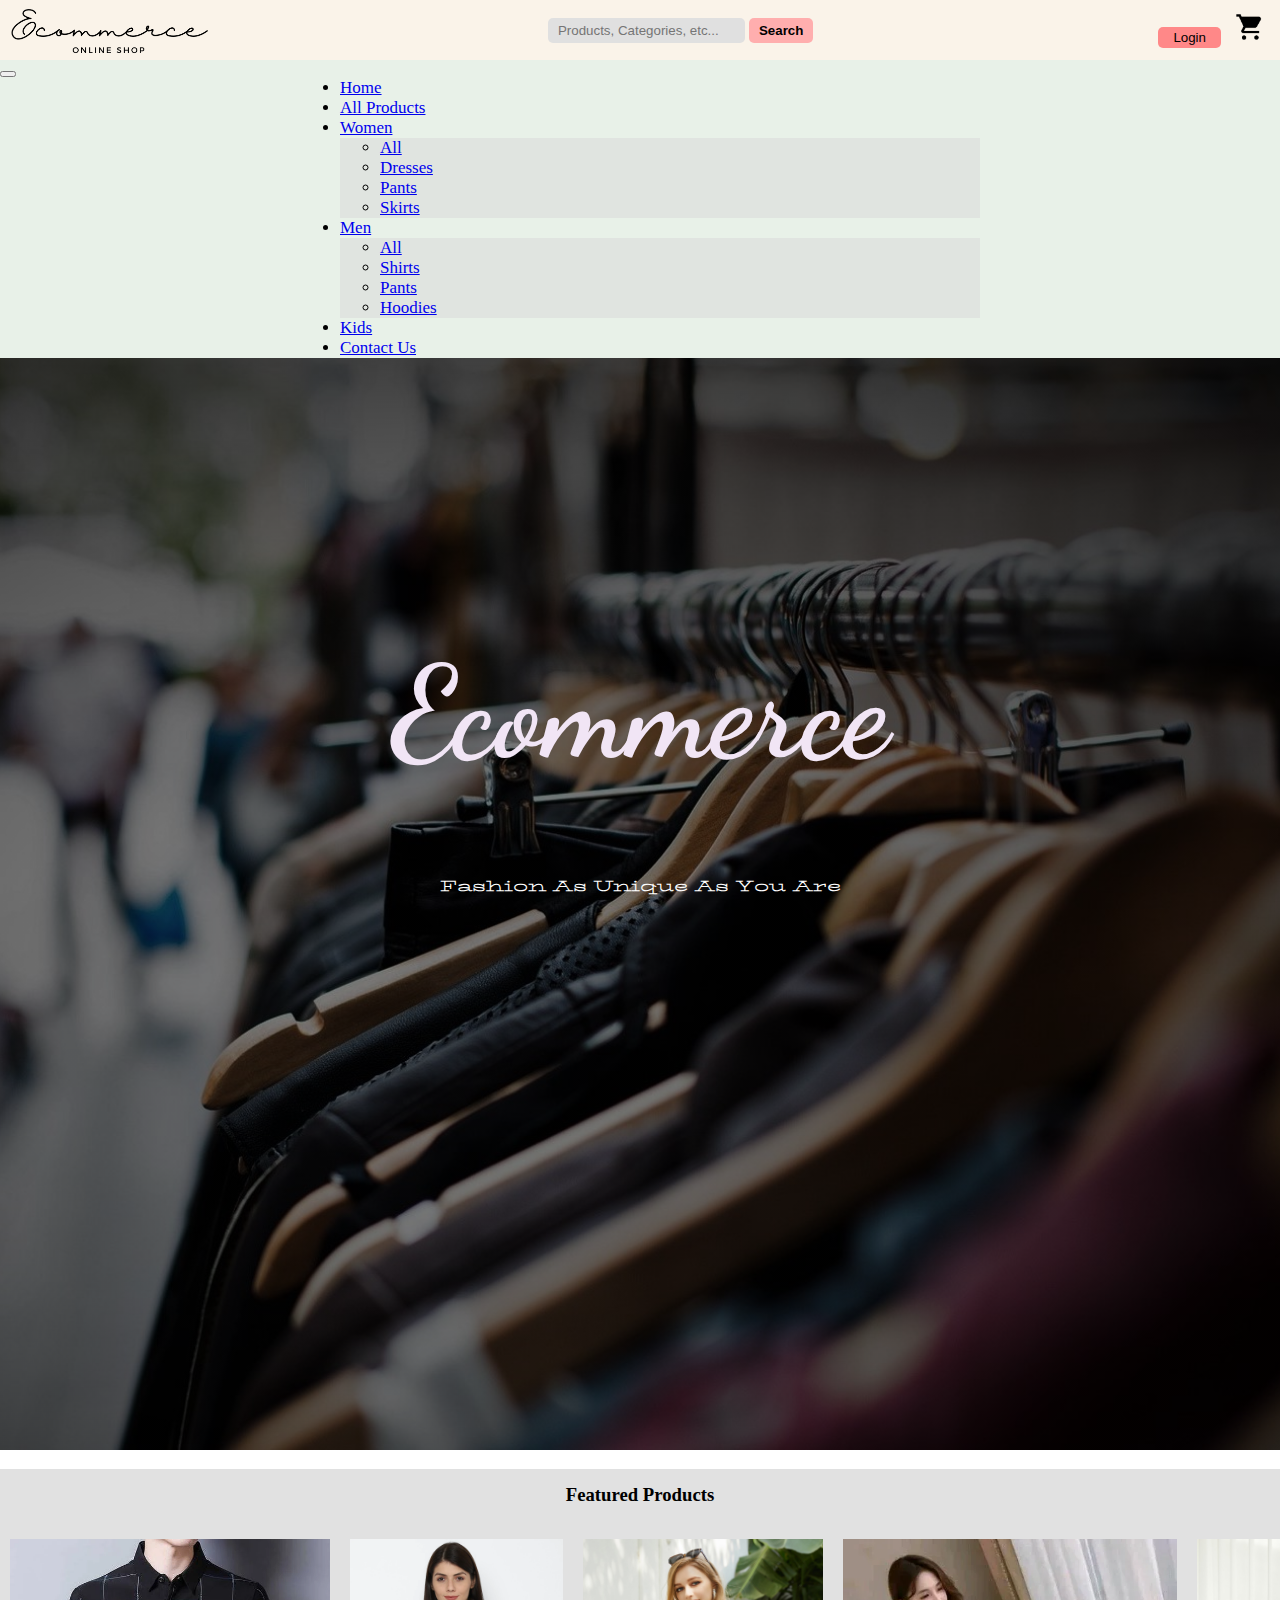
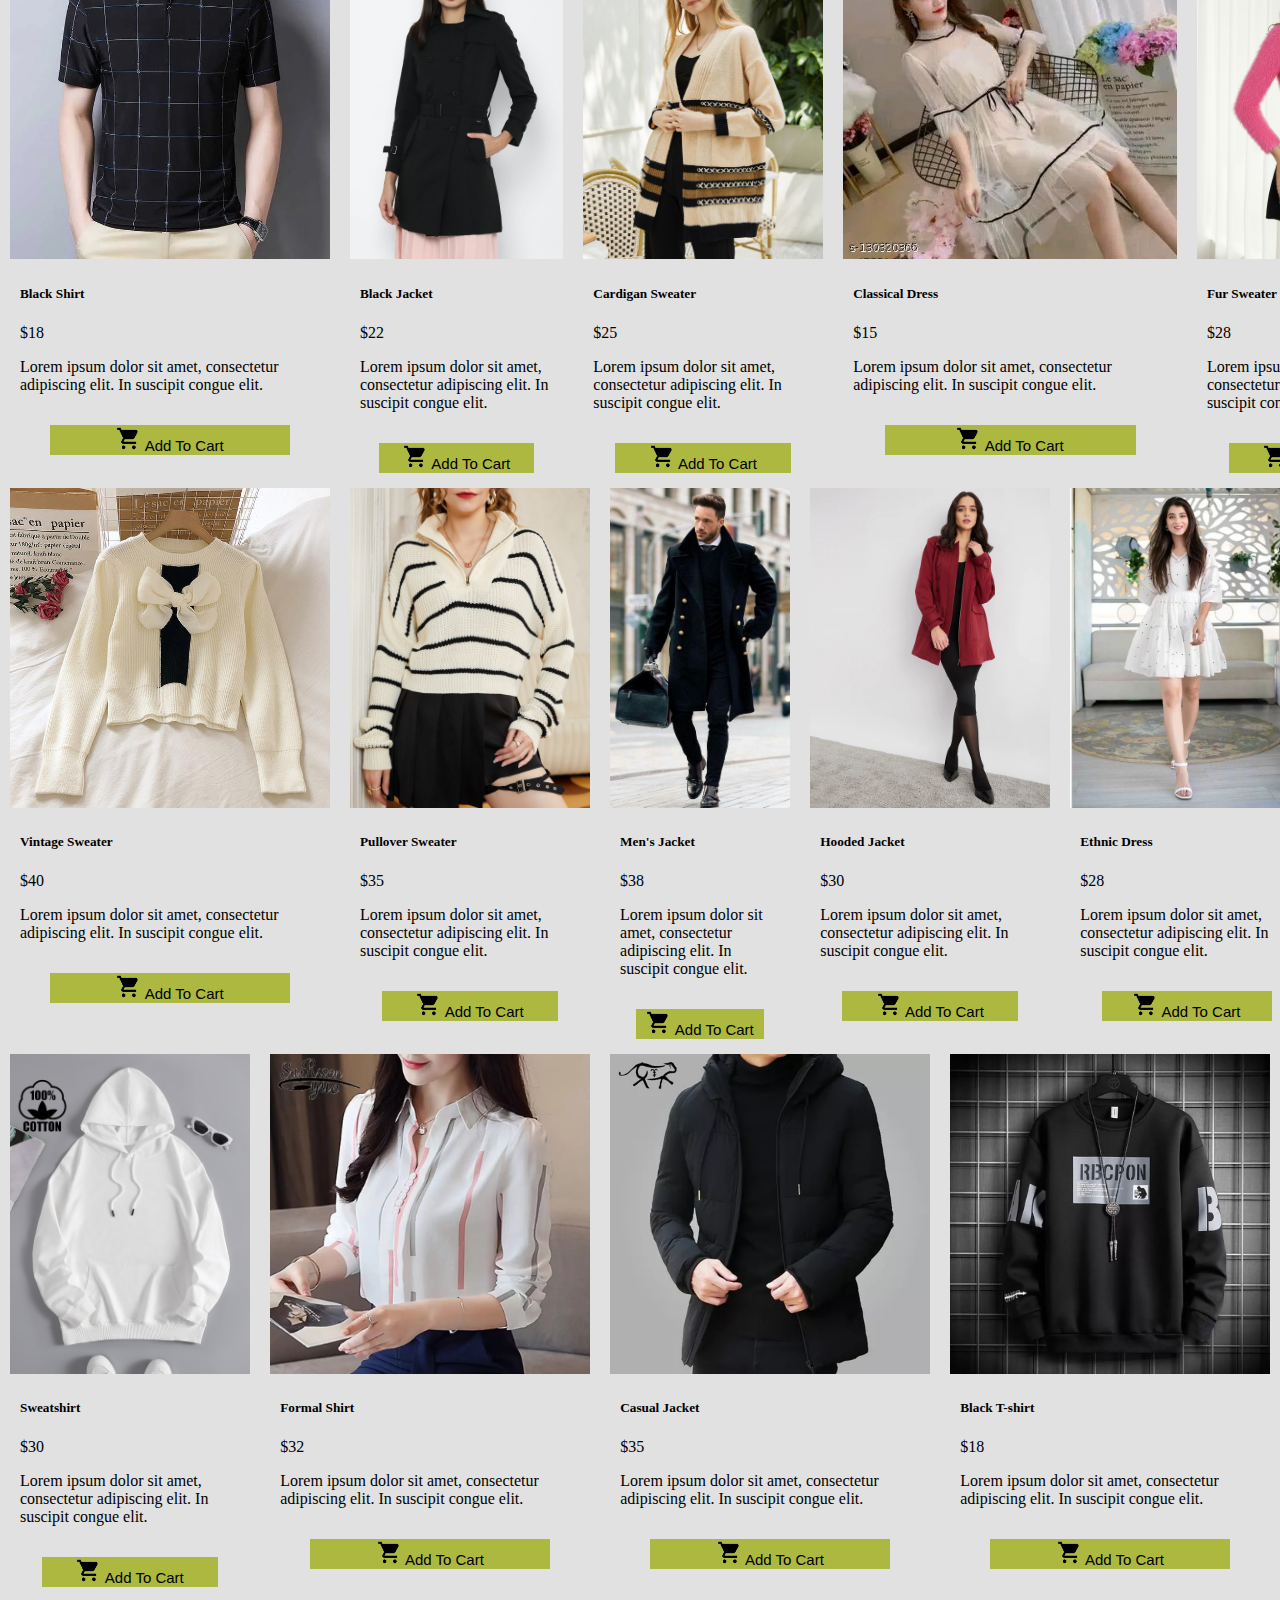
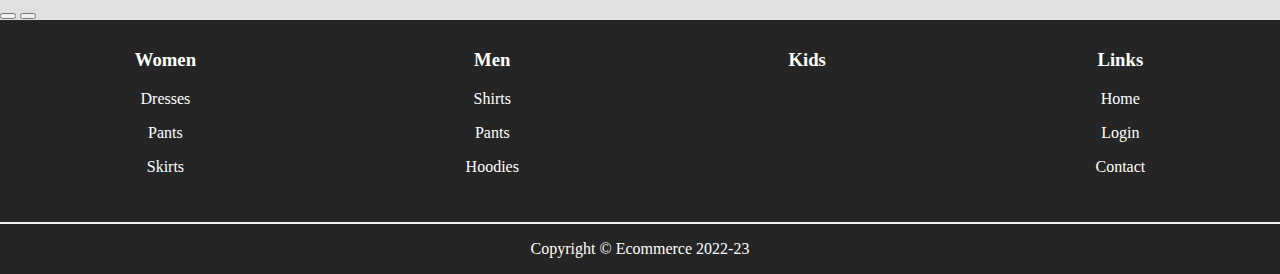
<file: index.html>
<!DOCTYPE html>
<html lang="en">
<head>
    <meta charset="UTF-8">
    <meta name="viewport" content="width=device-width, initial-scale=1.0">
    <title>Ecommerce Website</title>
    <!--CSS-->
    <link rel="icon" type="image/x-icon" href="./img/favicon.ico">
    <link rel="preconnect" href="https://fonts.googleapis.com">
    <link rel="preconnect" href="https://fonts.gstatic.com" crossorigin>
    <link href="https://fonts.googleapis.com/css2?family=BhuTuka+Expanded+One&family=Dancing+Script:wght@600&display=swap" rel="stylesheet">    <link href="https://cdn.jsdelivr.net/npm/bootstrap@5.2.2/dist/css/bootstrap.min.css" rel="stylesheet" integrity="sha384-Zenh87qX5JnK2Jl0vWa8Ck2rdkQ2Bzep5IDxbcnCeuOxjzrPF/et3URy9Bv1WTRi" crossorigin="anonymous">
    <link rel="stylesheet" type="text/css" href="./css/style.css">
	<!--JavaScript-->
    <script src="./javascript/script.js"></script>
	<script src="https://cdn.jsdelivr.net/npm/bootstrap@5.2.2/dist/js/bootstrap.bundle.min.js" integrity="sha384-OERcA2EqjJCMA+/3y+gxIOqMEjwtxJY7qPCqsdltbNJuaOe923+mo//f6V8Qbsw3" crossorigin="anonymous"></script>
</head>
<body>
    <!--Header of page-->
    <div class="header">
        <img src="./img/logo.png" alt="logo">
        <div class="search-bar">
            <input type="text" name="search" id="search" placeholder="Products, Categories, etc...">
            <input type="submit" name="Search-Btn" id="Search-Btn" value="Search">
        </div>
        <div class="head-right">
            <button type="button" class="btn btn-primary" id="btn" onclick="change()">Login</button>
            <a href="cart.html">
                <img src="./img/shopping_cart.png" alt="shopping_cart">
            </a>
        </div>
    </div>
    <!--navigation bar-->
    <nav class="navbar navbar-expand-lg" style="background-color: rgb(232, 241, 232);">
        <div class="container-fluid">
            <button class="navbar-toggler" type="button" data-bs-toggle="collapse" data-bs-target="#navbarSupportedContent" aria-controls="navbarSupportedContent" aria-expanded="false" aria-label="Toggle navigation">
                <span class="navbar-toggler-icon"></span>
            </button>
            <div class="collapse navbar-collapse" id="navbarSupportedContent">
                <ul class="nav navbar-nav me-auto mb-2 mb-lg-0 justify-content-around">
                    <li class="nav-item">
                        <a class="nav-link active" aria-current="page" href="#">Home</a>
                    </li>
                    <li class="nav-item">
                        <a class="nav-link" href="products.html">All Products</a>
                    </li>
                    <li class="nav-item dropdown">
                        <a class="nav-link dropdown-toggle" href="#" role="button" data-bs-toggle="dropdown" aria-expanded="false">Women</a>
                        <ul class="dropdown-menu">
                            <li><a class="dropdown-item" href="#">All</a></li>
                            <li><a class="dropdown-item" href="#">Dresses</a></li>
                            <li><a class="dropdown-item" href="#">Pants</a></li>
                            <li><a class="dropdown-item" href="#">Skirts</a></li>
                        </ul>
                    </li>
                    <li class="nav-item dropdown">
                        <a class="nav-link dropdown-toggle" href="#" role="button" data-bs-toggle="dropdown" aria-expanded="false">Men</a>
                        <ul class="dropdown-menu">
                            <li><a class="dropdown-item" href="#">All</a></li>
                            <li><a class="dropdown-item" href="#">Shirts</a></li>
                            <li><a class="dropdown-item" href="#">Pants</a></li>
                            <li><a class="dropdown-item" href="#">Hoodies</a></li>
                        </ul>
                    </li>
                    <li class="nav-item">
                        <a class="nav-link" href="#">Kids</a>
                    </li>
                    <li class="nav-item">
                        <a class="nav-link" href="contact.html">Contact Us</a>
                    </li>
                </ul>
            </div>
        </div>
    </nav>

    <!--main content-->
    <div class="body">
        <h1>Ecommerce</h1>
        <h3 id="slogan">Fashion As Unique As You Are</h3>
    </div>

    <div class="featured text-center">
        <h3 class="fw-bold mb-0 pb-0">Featured Products</h3>
        <!--slider for featured products-->
        <div id="carouselExampleControls" class="carousel slide py-3" data-bs-ride="carousel">
            <div class="carousel-inner">
                <div class="carousel-item active w-100">
                    <!--product groups for each slider-->
                    <div class="card-group">
                        <div class="card shadow-sm bg-body rounded">
                            <img class="card-img-top" src="./img/black shirt.jpg" alt="black shirt">
                            <div class="card text-center">
                                <div class="card-body">
                                    <h5 class="card-title">Black Shirt</h5>
                                    <p>$18</p>
                                    <p class="card-text">Lorem ipsum dolor sit amet, consectetur adipiscing elit. In suscipit congue elit.</p>
                                    <button type="button" class="btn btn-primary add-to-cart-btn">
                                        <img src="./img/shopping_cart.png" alt="shopping_cart">
                                        Add To Cart
                                    </button>
                                </div>
                            </div>
                        </div>
                        <div class="card shadow-sm bg-body rounded">
                            <img class="card-img-top" src="./img/black solid jacket.jpg" alt="black solid jacket">
                            <div class="card text-center">
                                <div class="card-body">
                                    <h5 class="card-title">Black Jacket</h5>
                                    <p>$22</p>
                                    <p class="card-text">Lorem ipsum dolor sit amet, consectetur adipiscing elit. In suscipit congue elit.</p>
                                    <button type="button" class="btn btn-primary add-to-cart-btn">
                                        <img src="./img/shopping_cart.png" alt="shopping_cart">
                                        Add To Cart
                                    </button>
                                </div>
                            </div>
                        </div>
                        <div class="card shadow-sm bg-body rounded">
                            <img class="card-img-top" src="./img/cardigan sweaters.jfif" alt="Cardigan Sweater">
                            <div class="card text-center">
                                <div class="card-body">
                                    <h5 class="card-title">Cardigan Sweater</h5>
                                    <p>$25</p>
                                    <p class="card-text">Lorem ipsum dolor sit amet, consectetur adipiscing elit. In suscipit congue elit.</p>
                                    <button type="button" class="btn btn-primary add-to-cart-btn">
                                        <img src="./img/shopping_cart.png" alt="shopping_cart">
                                        Add To Cart
                                    </button>
                                </div>
                            </div>
                        </div>
                        <div class="card shadow-sm bg-body rounded">
                            <img class="card-img-top" src="./img/classical trendy dress.jpg" alt="classical trendy dress">
                            <div class="card text-center">
                                <div class="card-body">
                                    <h5 class="card-title">Classical Dress</h5>
                                    <p>$15</p>
                                    <p class="card-text">Lorem ipsum dolor sit amet, consectetur adipiscing elit. In suscipit congue elit.</p>
                                    <button type="button" class="btn btn-primary add-to-cart-btn">
                                        <img src="./img/shopping_cart.png" alt="shopping_cart">
                                        Add To Cart
                                    </button>
                                </div>
                            </div>
                        </div>
                        <div class="card shadow-sm bg-body rounded">
                            <img class="card-img-top" src="./img/fur sweater.jfif" alt="fur sweater">
                            <div class="card text-center">
                                <div class="card-body">
                                    <h5 class="card-title">Fur Sweater</h5>
                                    <p>$28</p>
                                    <p class="card-text">Lorem ipsum dolor sit amet, consectetur adipiscing elit. In suscipit congue elit.</p>
                                    <button type="button" class="btn btn-primary add-to-cart-btn">
                                        <img src="./img/shopping_cart.png" alt="shopping_cart">
                                        Add To Cart
                                    </button>
                                </div>
                            </div>
                        </div>
                    </div>
                </div>
                <div class="carousel-item">
                    <div class="card-group">
                        <div class="card shadow-sm bg-body rounded">
                            <img class="card-img-top" src="./img/laura vintage sweaters.jpg" alt="laura vintage sweater">
                            <div class="card text-center">
                                <div class="card-body">
                                    <h5 class="card-title">Vintage Sweater</h5>
                                    <p>$40</p>
                                    <p class="card-text">Lorem ipsum dolor sit amet, consectetur adipiscing elit. In suscipit congue elit.</p>
                                    <button type="button" class="btn btn-primary add-to-cart-btn">
                                        <img src="./img/shopping_cart.png" alt="shopping_cart">
                                        Add To Cart
                                    </button>
                                </div>
                            </div>
                        </div>
                        <div class="card shadow-sm bg-body rounded">
                            <img class="card-img-top" src="./img/pullover sweater.jfif" alt="pullover sweater">
                            <div class="card text-center">
                                <div class="card-body">
                                    <h5 class="card-title">Pullover Sweater</h5>
                                    <p>$35</p>
                                    <p class="card-text">Lorem ipsum dolor sit amet, consectetur adipiscing elit. In suscipit congue elit.</p>
                                    <button type="button" class="btn btn-primary add-to-cart-btn">
                                        <img src="./img/shopping_cart.png" alt="shopping_cart">
                                        Add To Cart
                                    </button>
                                </div>
                            </div>
                        </div>
                        <div class="card shadow-sm bg-body rounded">
                            <img class="card-img-top" src="./img/Mens Jacket.jpg" alt="Men's Jacket">
                            <div class="card text-center">
                                <div class="card-body">
                                    <h5 class="card-title">Men's Jacket</h5>
                                    <p>$38</p>
                                    <p class="card-text">Lorem ipsum dolor sit amet, consectetur adipiscing elit. In suscipit congue elit.</p>
                                    <button type="button" class="btn btn-primary add-to-cart-btn">
                                        <img src="./img/shopping_cart.png" alt="shopping_cart">
                                        Add To Cart
                                    </button>
                                </div>
                            </div>
                        </div>
                        <div class="card shadow-sm bg-body rounded">
                            <img class="card-img-top" src="./img/Red Fleece Hooded Jacket.jpg" alt="Red Fleece Hooded Jacket">
                            <div class="card text-center">
                                <div class="card-body">
                                    <h5 class="card-title">Hooded Jacket</h5>
                                    <p>$30</p>
                                    <p class="card-text">Lorem ipsum dolor sit amet, consectetur adipiscing elit. In suscipit congue elit.</p>
                                    <button type="button" class="btn btn-primary add-to-cart-btn">
                                        <img src="./img/shopping_cart.png" alt="shopping_cart">
                                        Add To Cart
                                    </button>
                                </div>
                            </div>
                        </div>
                        <div class="card shadow-sm bg-body rounded">
                            <img class="card-img-top" src="./img/women's ethinic dress.jpg" alt="Women's Ethnic Dress">
                            <div class="card text-center">
                                <div class="card-body">
                                    <h5 class="card-title">Ethnic Dress</h5>
                                    <p>$28</p>
                                    <p class="card-text">Lorem ipsum dolor sit amet, consectetur adipiscing elit. In suscipit congue elit.</p>
                                    <button type="button" class="btn btn-primary add-to-cart-btn">
                                        <img src="./img/shopping_cart.png" alt="shopping_cart">
                                        Add To Cart
                                    </button>
                                </div>
                            </div>
                        </div>
                    </div>
                </div>
                <div class="carousel-item">
                    <div class="card-group">
                        <div class="card shadow-sm bg-body rounded">
                            <img class="card-img-top" src="./img/sweatshirt.jpg" alt="sweatshirt">
                            <div class="card text-center">
                                <div class="card-body">
                                    <h5 class="card-title">Sweatshirt</h5>
                                    <p>$30</p>
                                    <p class="card-text">Lorem ipsum dolor sit amet, consectetur adipiscing elit. In suscipit congue elit.</p>
                                    <button type="button" class="btn btn-primary add-to-cart-btn">
                                        <img src="./img/shopping_cart.png" alt="shopping_cart">
                                        Add To Cart
                                    </button>
                                </div>
                            </div>
                        </div>
                        <div class="card shadow-sm bg-body rounded">
                            <img class="card-img-top" src="./img/women's formal shirt.jpg" alt="women's formal shirt">
                            <div class="card text-center">
                                <div class="card-body">
                                    <h5 class="card-title">Formal Shirt</h5>
                                    <p>$32</p>
                                    <p class="card-text">Lorem ipsum dolor sit amet, consectetur adipiscing elit. In suscipit congue elit.</p>
                                    <button type="button" class="btn btn-primary add-to-cart-btn">
                                        <img src="./img/shopping_cart.png" alt="shopping_cart">
                                        Add To Cart
                                    </button>
                                </div>
                            </div>
                        </div>
                        <div class="card shadow-sm bg-body rounded">
                            <img class="card-img-top" src="./img/mens jacket casual stand collar hooded.jpg" alt="Men's Casual Jacket">
                            <div class="card text-center">
                                <div class="card-body">
                                    <h5 class="card-title">Casual Jacket</h5>
                                    <p>$35</p>
                                    <p class="card-text">Lorem ipsum dolor sit amet, consectetur adipiscing elit. In suscipit congue elit.</p>
                                    <button type="button" class="btn btn-primary add-to-cart-btn">
                                        <img src="./img/shopping_cart.png" alt="shopping_cart">
                                        Add To Cart
                                    </button>
                                </div>
                            </div>
                        </div>
                        <div class="card shadow-sm bg-body rounded">
                            <img class="card-img-top" src="./img/round neck black t-shirt.jpg" alt="round neck black t-shirt">
                            <div class="card text-center">
                                <div class="card-body">
                                    <h5 class="card-title">Black T-shirt</h5>
                                    <p>$18</p>
                                    <p class="card-text">Lorem ipsum dolor sit amet, consectetur adipiscing elit. In suscipit congue elit.</p>
                                    <button type="button" class="btn btn-primary add-to-cart-btn">
                                        <img src="./img/shopping_cart.png" alt="shopping_cart">
                                        Add To Cart
                                    </button>
                                </div>
                            </div>
                        </div>
                        <div class="card shadow-sm bg-body rounded">
                            <img class="card-img-top" src="./img/pocket-shirt.jpg" alt="pocket-shirt">
                            <div class="card text-center">
                                <div class="card-body">
                                    <h5 class="card-title">Pocket Shirt</h5>
                                    <p>$28</p>
                                    <p class="card-text">Lorem ipsum dolor sit amet, consectetur adipiscing elit. In suscipit congue elit.</p>
                                    <button type="button" class="btn btn-primary add-to-cart-btn">
                                        <img src="./img/shopping_cart.png" alt="shopping_cart">
                                        Add To Cart
                                    </button>
                                </div>
                            </div>
                        </div>
                    </div>
                </div>
            </div>
            <button class="carousel-control-prev h-75 d-flex align-item-center" type="button" data-bs-target="#carouselExampleControls" data-bs-slide="prev">
            <span class="carousel-control-prev-icon" aria-hidden="true"></span>
            </button>
            <button class="carousel-control-next h-75 d-flex align-item-center" type="button" data-bs-target="#carouselExampleControls" data-bs-slide="next">
            <span class="carousel-control-next-icon" aria-hidden="true"></span>
            </button>
        </div>
    </div>

    <!--footer of the page-->
    <div class="footer">
        <div class="top">
            <div class="women">
                <a href="#"><h3>Women</h3></a>
                <a href="#"><p>Dresses</p></a>
                <a href="#"><p>Pants</p></a>
                <a href="#"><p>Skirts</p></a>
            </div>
            <div class="men">
                <a href="#"><h3>Men</h3></a>
                <a href="#"><p>Shirts</p></a>
                <a href="#"><p>Pants</p></a>
                <a href="#"><p>Hoodies</p></a>
            </div>
            <div class="kids"><a href="#"><h3>Kids</h3></a></div>
            <div class="links">
                <a href="#"><h3>Links</h3></a>
                <a href="#"><p>Home</p></a>
                <a href="login.html"><p>Login</p></a>
                <a href="contact.html"><p>Contact</p></a>
            </div>
        </div>
        <p style="color: white;">Copyright &#169; Ecommerce 2022-23</p>
    </div>
</body>
</html>
</file>
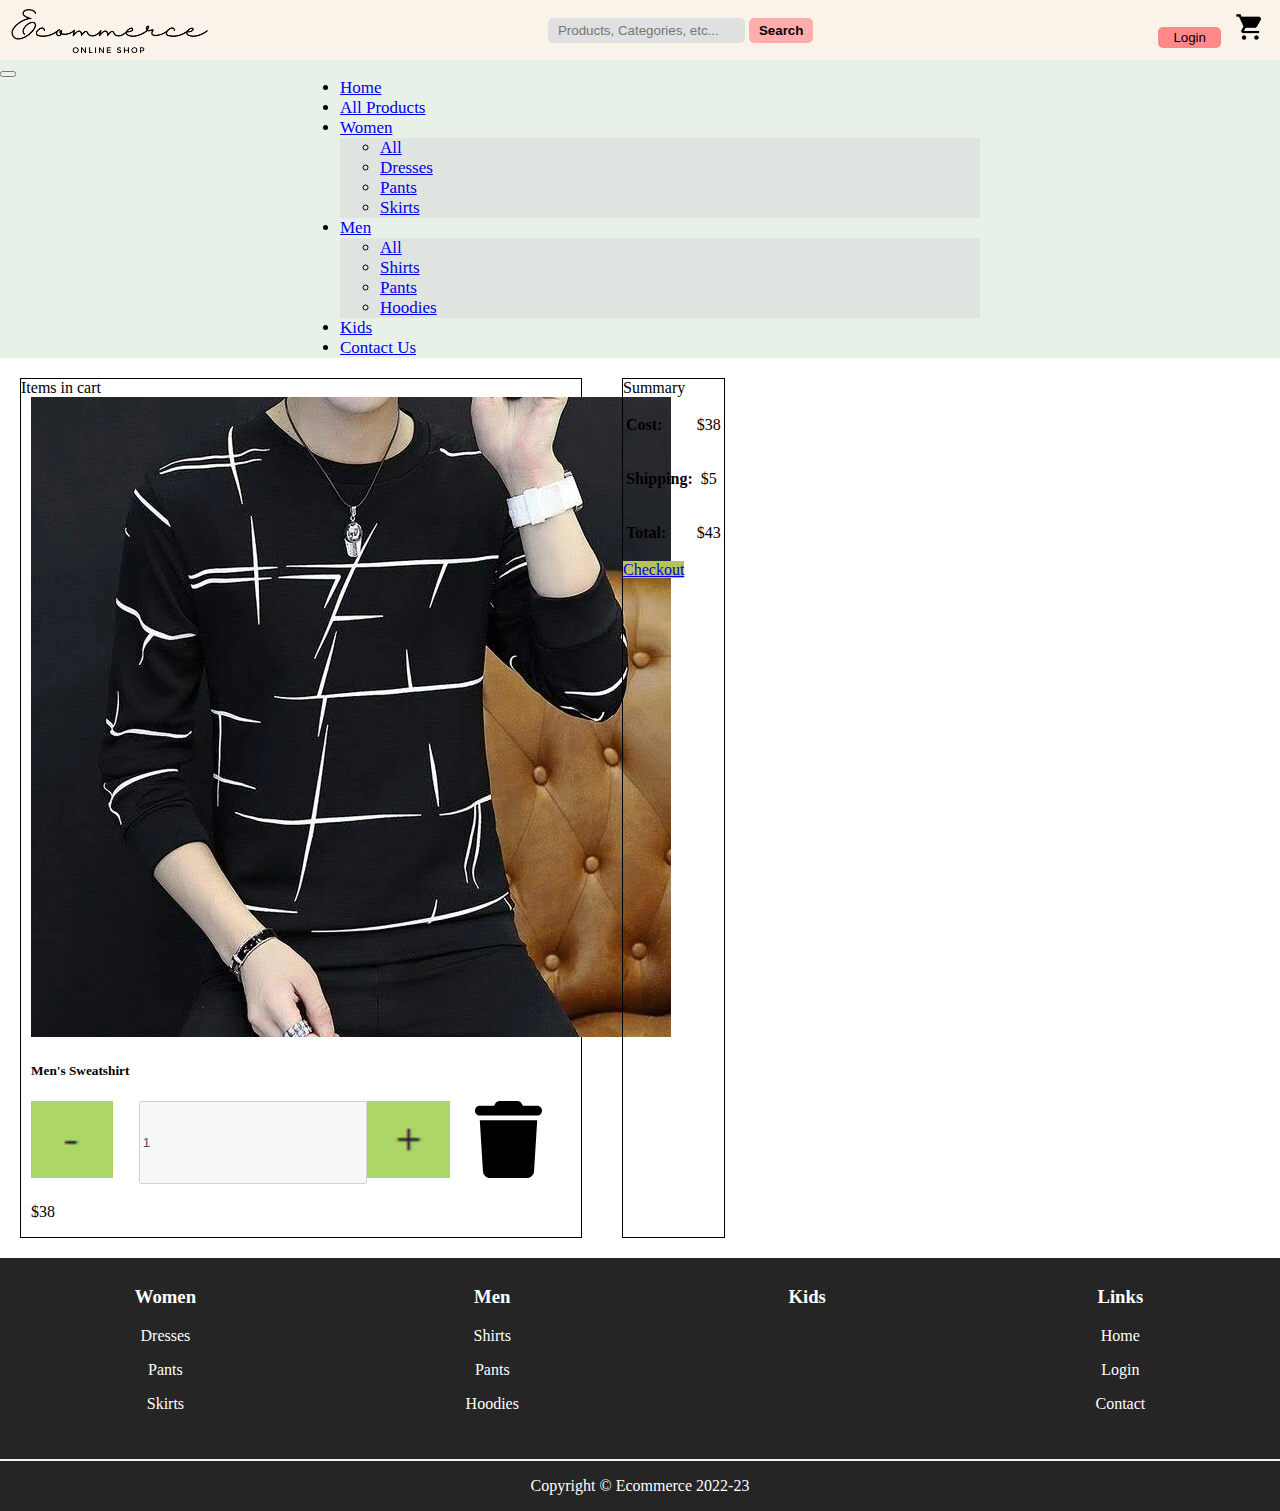
<file: cart.html>
<!DOCTYPE html>
<html lang="en">
<head>
    <meta charset="UTF-8">
    <meta name="viewport" content="width=device-width, initial-scale=1.0">
    <title>Ecommerce Website</title>
    <!--CSS-->
    <link rel="icon" type="image/x-icon" href="./img/favicon.ico">
    <link rel="preconnect" href="https://fonts.googleapis.com">
    <link rel="preconnect" href="https://fonts.gstatic.com" crossorigin>
    <link href="https://fonts.googleapis.com/css2?family=BhuTuka+Expanded+One&family=Dancing+Script:wght@600&display=swap" rel="stylesheet">    <link href="https://cdn.jsdelivr.net/npm/bootstrap@5.2.2/dist/css/bootstrap.min.css" rel="stylesheet" integrity="sha384-Zenh87qX5JnK2Jl0vWa8Ck2rdkQ2Bzep5IDxbcnCeuOxjzrPF/et3URy9Bv1WTRi" crossorigin="anonymous">
    <link rel="stylesheet" type="text/css" href="./css/style.css">
    <link rel="stylesheet" href="./css/cartdesign.css">
	<!--JavaScript-->
    <script src="./javascript/script.js"></script>
	<script src="https://cdn.jsdelivr.net/npm/bootstrap@5.2.2/dist/js/bootstrap.bundle.min.js" integrity="sha384-OERcA2EqjJCMA+/3y+gxIOqMEjwtxJY7qPCqsdltbNJuaOe923+mo//f6V8Qbsw3" crossorigin="anonymous"></script>
</head>
<body>
    <!--header of the page-->
    <div class="header">
        <img src="./img/logo.png" alt="logo">
        <div class="search-bar">
            <input type="text" name="search" id="search" placeholder="Products, Categories, etc...">
            <input type="submit" name="Search-Btn" id="Search-Btn" value="Search">
        </div>
        <div class="head-right">
            <button type="button" class="btn btn-primary" id="btn" onclick="change()">Login</button>
            <a href="cart.html">
                <img src="./img/shopping_cart.png" alt="shopping_cart">
            </a>
        </div>
    </div>

    <!--navigation bar-->
    <nav class="navbar navbar-expand-lg" style="background-color: rgb(232, 241, 232);">
        <div class="container-fluid">
            <button class="navbar-toggler" type="button" data-bs-toggle="collapse" data-bs-target="#navbarSupportedContent" aria-controls="navbarSupportedContent" aria-expanded="false" aria-label="Toggle navigation">
                <span class="navbar-toggler-icon"></span>
            </button>
            <div class="collapse navbar-collapse" id="navbarSupportedContent">
                <ul class="nav navbar-nav me-auto mb-2 mb-lg-0 justify-content-around">
                    <li class="nav-item">
                        <a class="nav-link" aria-current="page" href="index.html">Home</a>
                    </li>
                    <li class="nav-item">
                        <a class="nav-link" href="products.html">All Products</a>
                    </li>
                    <li class="nav-item dropdown">
                        <a class="nav-link dropdown-toggle" href="#" role="button" data-bs-toggle="dropdown" aria-expanded="false">Women</a>
                        <ul class="dropdown-menu">
                            <li><a class="dropdown-item" href="#">All</a></li>
                            <li><a class="dropdown-item" href="#">Dresses</a></li>
                            <li><a class="dropdown-item" href="#">Pants</a></li>
                            <li><a class="dropdown-item" href="#">Skirts</a></li>
                        </ul>
                    </li>
                    <li class="nav-item dropdown">
                        <a class="nav-link dropdown-toggle" href="#" role="button" data-bs-toggle="dropdown" aria-expanded="false">Men</a>
                        <ul class="dropdown-menu">
                            <li><a class="dropdown-item" href="#">All</a></li>
                            <li><a class="dropdown-item" href="#">Shirts</a></li>
                            <li><a class="dropdown-item" href="#">Pants</a></li>
                            <li><a class="dropdown-item" href="#">Hoodies</a></li>
                        </ul>
                    </li>
                    <li class="nav-item">
                        <a class="nav-link" href="#">Kids</a>
                    </li>
                    <li class="nav-item">
                        <a class="nav-link" href="contact.html">Contact Us</a>
                    </li>
                </ul>
            </div>
        </div>
    </nav>

    <!--card-group for items and summary-->
    <div class="card-group">
        <div class="card text-center card-box">
            <div class="card-header">
                    Items in cart
            </div>
            <div class="card mb-3" style="max-width: 540px;">
                <div class="row g-0">
                <div class="col-md-4">
                    <img src="./img/men's sweatshirt.jpg" class="img-fluid rounded-start" alt="men's sweatshirt">
                </div>
                <div class="col-md-8">
                    <div class="card-body">
                        <h5 class="card-title">Men's Sweatshirt</h5>
                        <div class="quantity">
                            <img src="./img/minus.png" onclick="decrement()" alt="decrement">
                            <input type="number" name="quantity" id="quantity" disabled value="1">
                            <img src="./img/plus.png" onclick="increment()" alt="increment">
                            <img src="./img/trash-solid.svg" alt="trash">
                        </div>
                        <p class="card-text price">$38</p>
                    </div>
                </div>
                </div>
            </div>
        </div>
        <div class="card text-center card-box">
            <div class="card-header">
              Summary
            </div>
            <div class="card-body">
                <table>
                    <tr>
                        <th><p class="card-text">Cost: </p></th>
                        <td><p class="card-text price">$38</p></td>
                    </tr>
                    <tr style="border-bottom: 1px solid black;">
                        <th><p class="card-text">Shipping: </p></th>
                        <td><p class="card-text">$5</p></td>
                    </tr>
                    <tr>
                        <th><p class="card-text">Total: </p></th>
                        <td><p class="card-text" id="total">$43</p></td>
                    </tr>
                </table>
              <a href="#" class="btn btn-primary" style="background-color: rgb(183, 195, 90); border: none;">Checkout</a>
            </div>
        </div>
    </div>

    <!--footer of the page-->
    <div class="footer">
        <div class="top">
            <div class="women">
                <a href="#"><h3>Women</h3></a>
                <a href="#"><p>Dresses</p></a>
                <a href="#"><p>Pants</p></a>
                <a href="#"><p>Skirts</p></a>
            </div>
            <div class="men">
                <a href="#"><h3>Men</h3></a>
                <a href="#"><p>Shirts</p></a>
                <a href="#"><p>Pants</p></a>
                <a href="#"><p>Hoodies</p></a>
            </div>
            <div class="kids"><a href="#"><h3>Kids</h3></a></div>
            <div class="links">
                <a href="#"><h3>Links</h3></a>
                <a href="index.html"><p>Home</p></a>
                <a href="login.html"><p>Login</p></a>
                <a href="contact.html"><p>Contact</p></a>
            </div>
        </div>
        <p style="color: white;">Copyright &#169; Ecommerce 2022-23</p>
    </div>
</body>
</html>
</file>
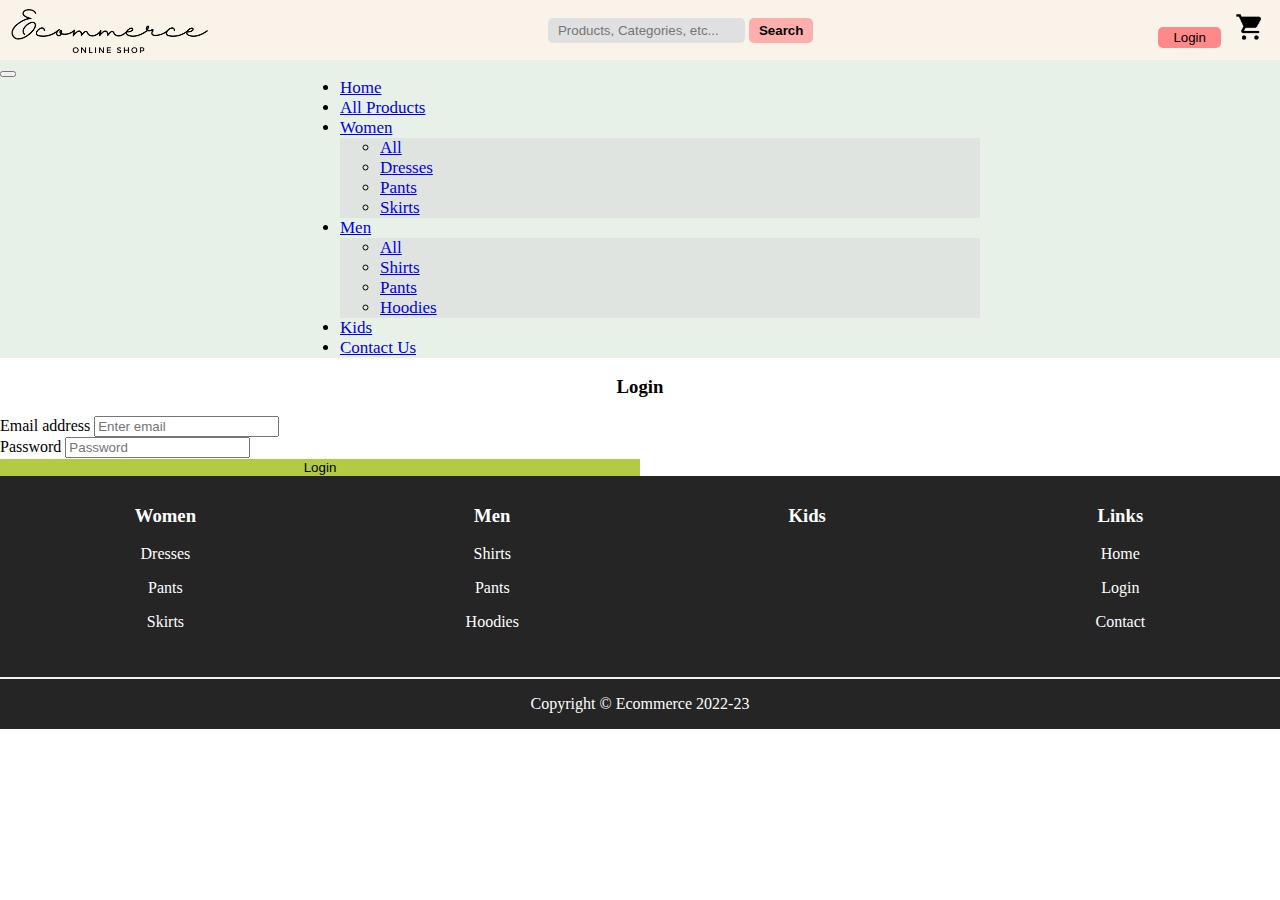
<file: login.html>
<!DOCTYPE html>
<html lang="en">
<head>
    <meta charset="UTF-8">
    <meta name="viewport" content="width=device-width, initial-scale=1.0">
    <title>Ecommerce Website</title>
    <!--CSS-->
    <link rel="icon" type="image/x-icon" href="./img/favicon.ico">
    <link rel="preconnect" href="https://fonts.googleapis.com">
    <link rel="preconnect" href="https://fonts.gstatic.com" crossorigin>
    <link href="https://fonts.googleapis.com/css2?family=BhuTuka+Expanded+One&family=Dancing+Script:wght@600&display=swap" rel="stylesheet">    <link href="https://cdn.jsdelivr.net/npm/bootstrap@5.2.2/dist/css/bootstrap.min.css" rel="stylesheet" integrity="sha384-Zenh87qX5JnK2Jl0vWa8Ck2rdkQ2Bzep5IDxbcnCeuOxjzrPF/et3URy9Bv1WTRi" crossorigin="anonymous">
    <link rel="stylesheet" type="text/css" href="./css/style.css">
    <style>
        form {
            width: 50%;
        }

        @media screen and (max-width:940px){
            form {
                width: 80%;
            }
        }
    </style>
	<!--JavaScript-->
    <script src="./javascript/script.js"></script>
	<script src="https://cdn.jsdelivr.net/npm/bootstrap@5.2.2/dist/js/bootstrap.bundle.min.js" integrity="sha384-OERcA2EqjJCMA+/3y+gxIOqMEjwtxJY7qPCqsdltbNJuaOe923+mo//f6V8Qbsw3" crossorigin="anonymous"></script>
</head>
<body>
    <!--header of the page-->
    <div class="header">
        <img src="./img/logo.png" alt="logo">
        <div class="search-bar">
            <input type="text" name="search" id="search" placeholder="Products, Categories, etc...">
            <input type="submit" name="Search-Btn" id="Search-Btn" value="Search">
        </div>
        <div class="head-right">
            <button type="button" class="btn btn-primary" id="btn" onclick="change()">Login</button>
            <a href="cart.html">
                <img src="./img/shopping_cart.png" alt="shopping_cart">
            </a>
        </div>
    </div>

    <!--navigation bar-->
    <nav class="navbar navbar-expand-lg" style="background-color: rgb(232, 241, 232);">
        <div class="container-fluid">
            <button class="navbar-toggler" type="button" data-bs-toggle="collapse" data-bs-target="#navbarSupportedContent" aria-controls="navbarSupportedContent" aria-expanded="false" aria-label="Toggle navigation">
                <span class="navbar-toggler-icon"></span>
            </button>
            <div class="collapse navbar-collapse" id="navbarSupportedContent">
                <ul class="nav navbar-nav me-auto mb-2 mb-lg-0 justify-content-around">
                    <li class="nav-item">
                        <a class="nav-link" aria-current="page" href="index.html">Home</a>
                    </li>
                    <li class="nav-item">
                        <a class="nav-link" href="products.html">All Products</a>
                    </li>
                    <li class="nav-item dropdown">
                        <a class="nav-link dropdown-toggle" href="#" role="button" data-bs-toggle="dropdown" aria-expanded="false">Women</a>
                        <ul class="dropdown-menu">
                            <li><a class="dropdown-item" href="#">All</a></li>
                            <li><a class="dropdown-item" href="#">Dresses</a></li>
                            <li><a class="dropdown-item" href="#">Pants</a></li>
                            <li><a class="dropdown-item" href="#">Skirts</a></li>
                        </ul>
                    </li>
                    <li class="nav-item dropdown">
                        <a class="nav-link dropdown-toggle" href="#" role="button" data-bs-toggle="dropdown" aria-expanded="false">Men</a>
                        <ul class="dropdown-menu">
                            <li><a class="dropdown-item" href="#">All</a></li>
                            <li><a class="dropdown-item" href="#">Shirts</a></li>
                            <li><a class="dropdown-item" href="#">Pants</a></li>
                            <li><a class="dropdown-item" href="#">Hoodies</a></li>
                        </ul>
                    </li>
                    <li class="nav-item">
                        <a class="nav-link" href="#">Kids</a>
                    </li>
                    <li class="nav-item">
                        <a class="nav-link" href="contact.html">Contact Us</a>
                    </li>
                </ul>
            </div>
        </div>
    </nav>

    <!--login form-->
    <h3 style="text-align: center; margin: 18px;">Login</h3>
    <form class="mx-auto">
        <div class="form-group mb-3">
          <label>Email address</label>
          <input type="email" class="form-control" placeholder="Enter email">
        </div>
        <div class="form-group mb-3">
          <label>Password</label>
          <input type="password" class="form-control" placeholder="Password">
        </div>
        <button type="submit" class="btn btn-primary btn-md btn-block mb-3" style="width: 100%; color: black; background-color: rgb(178, 203, 66); border: none;" onclick="authenticate()">Login</button>
    </form>

    <!--footer of the page-->
    <div class="footer">
        <div class="top">
            <div class="women">
                <a href="#"><h3>Women</h3></a>
                <a href="#"><p>Dresses</p></a>
                <a href="#"><p>Pants</p></a>
                <a href="#"><p>Skirts</p></a>
            </div>
            <div class="men">
                <a href="#"><h3>Men</h3></a>
                <a href="#"><p>Shirts</p></a>
                <a href="#"><p>Pants</p></a>
                <a href="#"><p>Hoodies</p></a>
            </div>
            <div class="kids"><a href="#"><h3>Kids</h3></a></div>
            <div class="links">
                <a href="#"><h3>Links</h3></a>
                <a href="index.html"><p>Home</p></a>
                <a href="login.html"><p>Login</p></a>
                <a href="contact.html"><p>Contact</p></a>
            </div>
        </div>
        <p style="color: white;">Copyright &#169; Ecommerce 2022-23</p>
    </div>
</body>
</html>
</file>
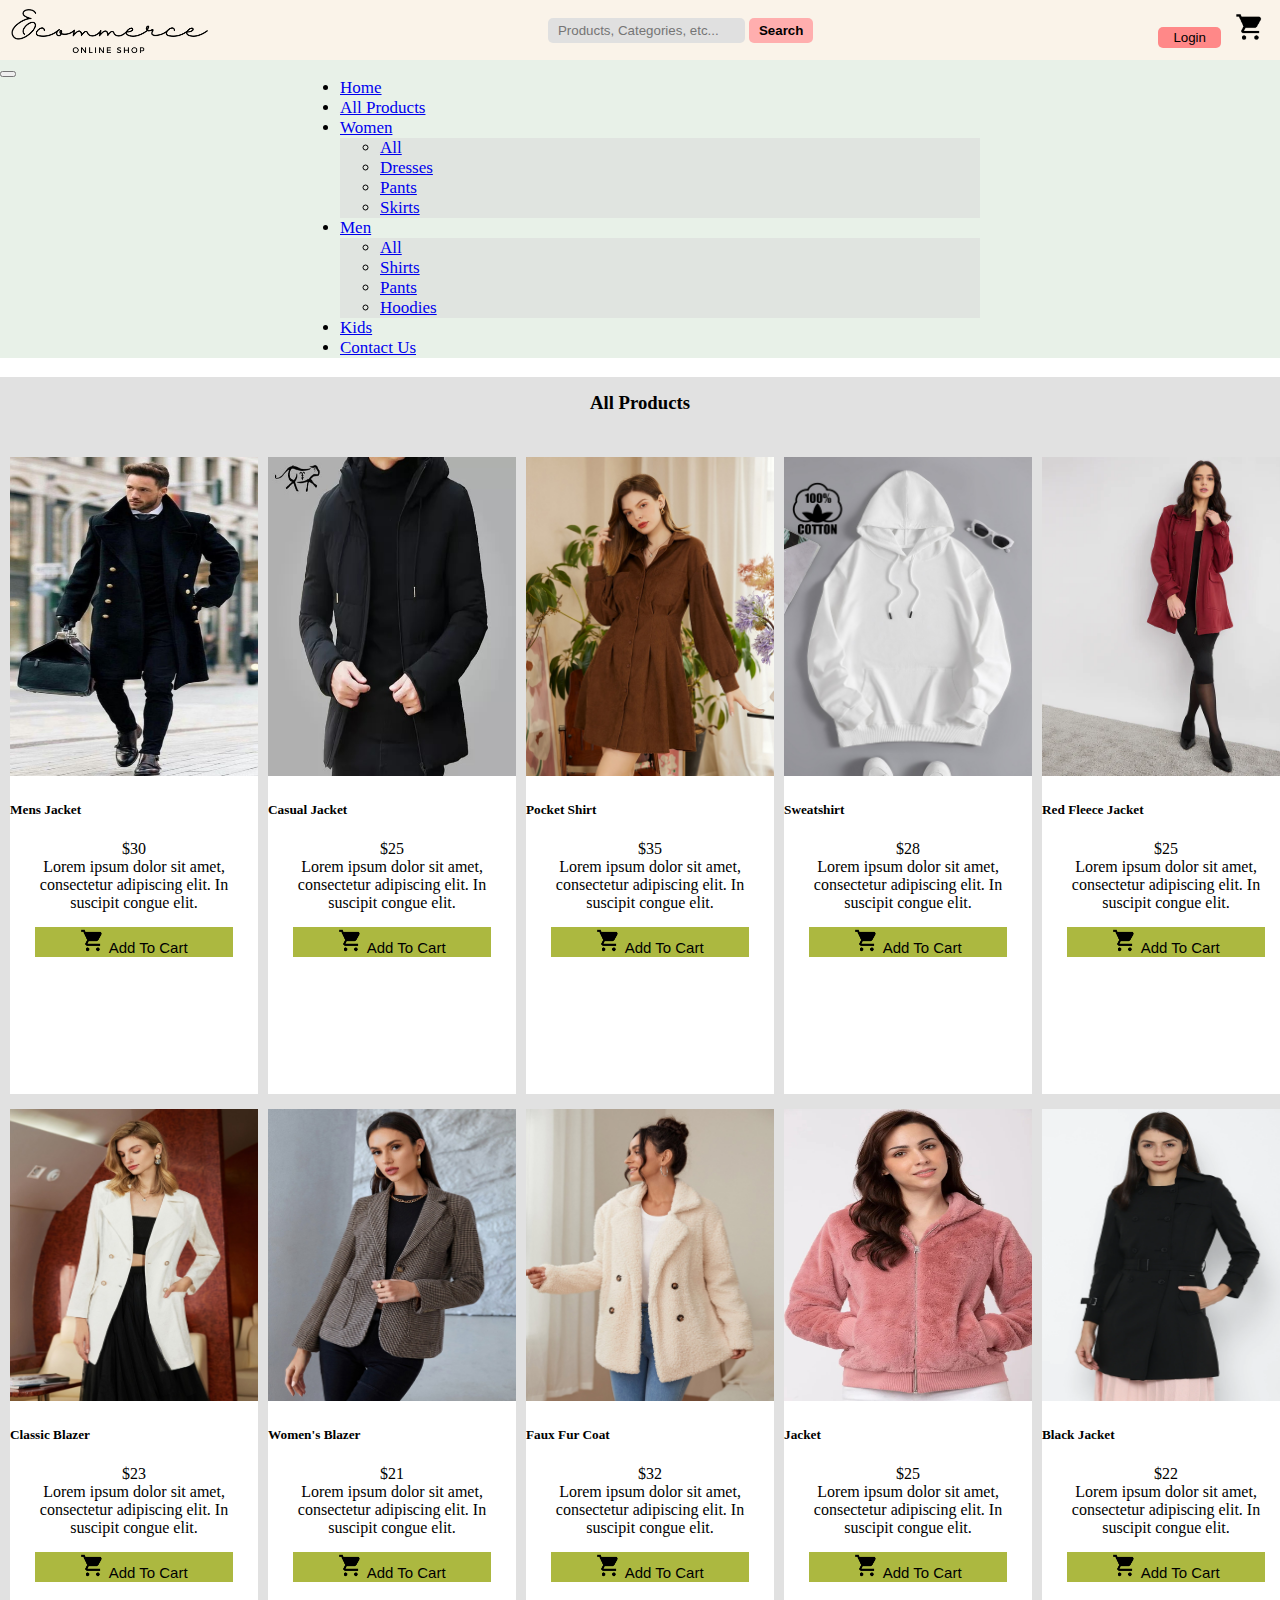
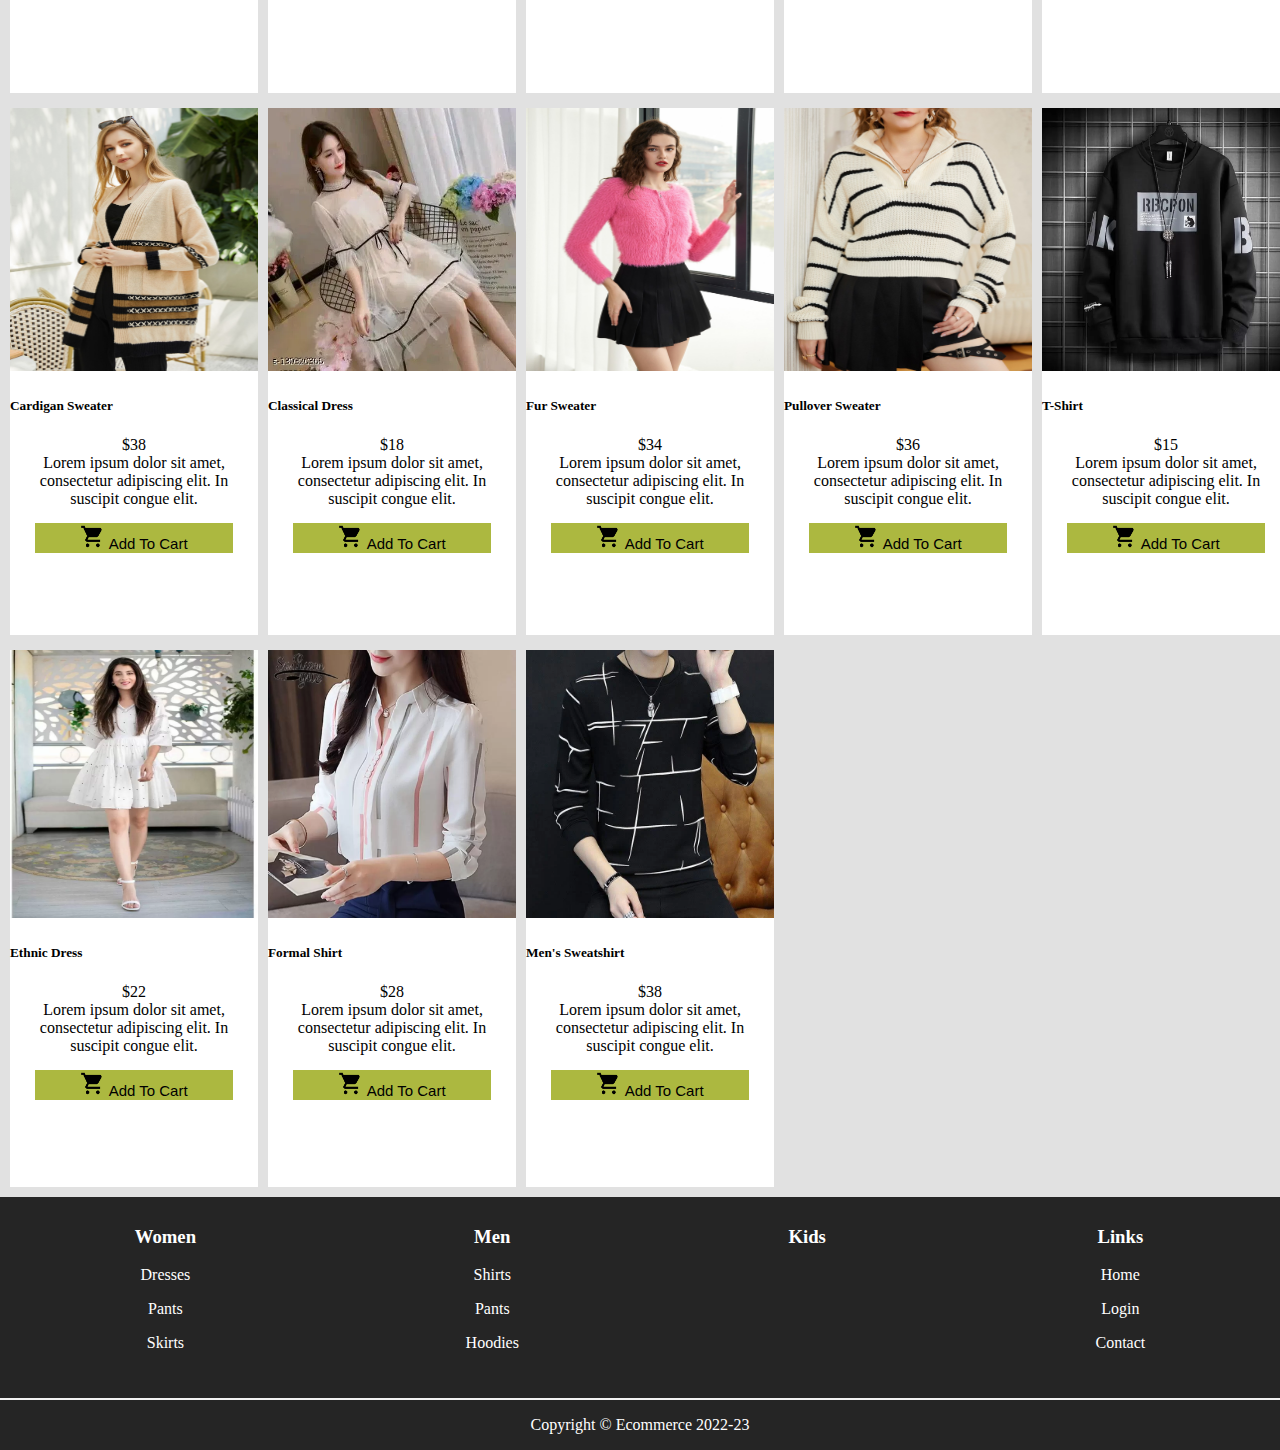
<file: products.html>
<!DOCTYPE html>
<html lang="en">
<head>
    <meta charset="UTF-8">
    <meta name="viewport" content="width=device-width, initial-scale=1.0">
    <title>Ecommerce Website</title>
    <!--CSS-->
    <link rel="icon" type="image/x-icon" href="./img/favicon.ico">
    <link rel="preconnect" href="https://fonts.googleapis.com">
    <link rel="preconnect" href="https://fonts.gstatic.com" crossorigin>
    <link href="https://fonts.googleapis.com/css2?family=BhuTuka+Expanded+One&family=Dancing+Script:wght@600&display=swap" rel="stylesheet">    <link href="https://cdn.jsdelivr.net/npm/bootstrap@5.2.2/dist/css/bootstrap.min.css" rel="stylesheet" integrity="sha384-Zenh87qX5JnK2Jl0vWa8Ck2rdkQ2Bzep5IDxbcnCeuOxjzrPF/et3URy9Bv1WTRi" crossorigin="anonymous">
    <link rel="stylesheet" type="text/css" href="./css/style.css">
	<!--JavaScript-->
    <script src="./javascript/script.js"></script>
	<script src="https://cdn.jsdelivr.net/npm/bootstrap@5.2.2/dist/js/bootstrap.bundle.min.js" integrity="sha384-OERcA2EqjJCMA+/3y+gxIOqMEjwtxJY7qPCqsdltbNJuaOe923+mo//f6V8Qbsw3" crossorigin="anonymous"></script>
</head>
<body>
    <!--header of the page-->
    <div class="header">
        <img src="./img/logo.png" alt="logo">
        <div class="search-bar">
            <input type="text" name="search" id="search" placeholder="Products, Categories, etc...">
            <input type="submit" name="Search-Btn" id="Search-Btn" value="Search">
        </div>
        <div class="head-right">
            <button type="button" class="btn btn-primary" id="btn" onclick="change()">Login</button>
            <a href="cart.html">
                <img src="./img/shopping_cart.png" alt="shopping_cart">
            </a>
        </div>
    </div>

    <!--navigation bar-->
    <nav class="navbar navbar-expand-lg" style="background-color: rgb(232, 241, 232);">
        <div class="container-fluid">
            <button class="navbar-toggler" type="button" data-bs-toggle="collapse" data-bs-target="#navbarSupportedContent" aria-controls="navbarSupportedContent" aria-expanded="false" aria-label="Toggle navigation">
                <span class="navbar-toggler-icon"></span>
            </button>
            <div class="collapse navbar-collapse" id="navbarSupportedContent">
                <ul class="nav navbar-nav me-auto mb-2 mb-lg-0 justify-content-around">
                    <li class="nav-item">
                        <a class="nav-link" aria-current="page" href="index.html">Home</a>
                    </li>
                    <li class="nav-item">
                        <a class="nav-link active" href="products.html">All Products</a>
                    </li>
                    <li class="nav-item dropdown">
                        <a class="nav-link dropdown-toggle" href="#" role="button" data-bs-toggle="dropdown" aria-expanded="false">Women</a>
                        <ul class="dropdown-menu">
                            <li><a class="dropdown-item" href="#">All</a></li>
                            <li><a class="dropdown-item" href="#">Dresses</a></li>
                            <li><a class="dropdown-item" href="#">Pants</a></li>
                            <li><a class="dropdown-item" href="#">Skirts</a></li>
                        </ul>
                    </li>
                    <li class="nav-item dropdown">
                        <a class="nav-link dropdown-toggle" href="#" role="button" data-bs-toggle="dropdown" aria-expanded="false">Men</a>
                        <ul class="dropdown-menu">
                            <li><a class="dropdown-item" href="#">All</a></li>
                            <li><a class="dropdown-item" href="#">Shirts</a></li>
                            <li><a class="dropdown-item" href="#">Pants</a></li>
                            <li><a class="dropdown-item" href="#">Hoodies</a></li>
                        </ul>
                    </li>
                    <li class="nav-item">
                        <a class="nav-link" href="#">Kids</a>
                    </li>
                    <li class="nav-item">
                        <a class="nav-link" href="contact.html">Contact Us</a>
                    </li>
                </ul>
            </div>
        </div>
    </nav>

    <!--all products-->
    <div class="featured text-center">
        <h3 class="fw-bold mb-0 pb-0">All Products</h3>
        <div class="group-products">
            <div id="product">
                <img src="./img/Mens Jacket.jpg" alt="Mens Jacket">
                <h5 id="title">Mens Jacket</h5>
                <p>$30</p>
                <p>Lorem ipsum dolor sit amet, consectetur adipiscing elit. In suscipit congue elit.</p>
                <button type="button" class="btn btn-primary add-to-cart-btn">
                    <img src="./img/shopping_cart.png" alt="shopping_cart">
                    Add To Cart
                </button>
            </div>
            <div id="product">
                <img src="./img/mens jacket casual stand collar hooded.jpg" alt="Mens Casual Jacket">
                <h5 id="title">Casual Jacket</h5>
                <p>$25</p>
                <p>Lorem ipsum dolor sit amet, consectetur adipiscing elit. In suscipit congue elit.</p>
                <button type="button" class="btn btn-primary add-to-cart-btn">
                    <img src="./img/shopping_cart.png" alt="shopping_cart">
                    Add To Cart
                </button>
            </div>
            <div id="product">
                <img src="./img/pocket-shirt.jpg" alt="Pocket Shirt">
                <h5 id="title">Pocket Shirt</h5>
                <p>$35</p>
                <p>Lorem ipsum dolor sit amet, consectetur adipiscing elit. In suscipit congue elit.</p>
                <button type="button" class="btn btn-primary add-to-cart-btn">
                    <img src="./img/shopping_cart.png" alt="shopping_cart">
                    Add To Cart
                </button>
            </div>
            <div id="product">
                <img src="./img/sweatshirt.jpg" alt="SweatShirt">
                <h5 id="title">Sweatshirt</h5>
                <p>$28</p>
                <p>Lorem ipsum dolor sit amet, consectetur adipiscing elit. In suscipit congue elit.</p>
                <button type="button" class="btn btn-primary add-to-cart-btn">
                    <img src="./img/shopping_cart.png" alt="shopping_cart">
                    Add To Cart
                </button>
            </div>
            <div id="product">
                <img src="./img/Red Fleece Hooded Jacket.jpg" alt="Women's Hooded Jacket">
                <h5 id="title">Red Fleece Jacket</h5>
                <p>$25</p>
                <p>Lorem ipsum dolor sit amet, consectetur adipiscing elit. In suscipit congue elit.</p>
                <button type="button" class="btn btn-primary add-to-cart-btn">
                    <img src="./img/shopping_cart.png" alt="shopping_cart">
                    Add To Cart
                </button>
            </div>
            <div id="product">
                <img src="./img/classic-blazer.jpg" alt="Women's Classic blazer">
                <h5 id="title">Classic Blazer</h5>
                <p>$23</p>
                <p>Lorem ipsum dolor sit amet, consectetur adipiscing elit. In suscipit congue elit.</p>
                <button type="button" class="btn btn-primary add-to-cart-btn">
                    <img src="./img/shopping_cart.png" alt="shopping_cart">
                    Add To Cart
                </button>
            </div>
            <div id="product">
                <img src="./img/classic blazer.jpg" alt="women's classic blazer">
                <h5 id="title">Women's Blazer</h5>
                <p>$21</p>
                <p>Lorem ipsum dolor sit amet, consectetur adipiscing elit. In suscipit congue elit.</p>
                <button type="button" class="btn btn-primary add-to-cart-btn">
                    <img src="./img/shopping_cart.png" alt="shopping_cart">
                    Add To Cart
                </button>
            </div>
            <div id="product">
                <img src="./img/Faux Fur Coat.jpg" alt="Faux Fur Coat">
                <h5 id="title">Faux Fur Coat</h5>
                <p>$32</p>
                <p>Lorem ipsum dolor sit amet, consectetur adipiscing elit. In suscipit congue elit.</p>
                <button type="button" class="btn btn-primary add-to-cart-btn">
                    <img src="./img/shopping_cart.png" alt="shopping_cart">
                    Add To Cart
                </button>
            </div>
            <div id="product">
                <img src="./img/women's winter jacket.jpg" alt="women's winter jacket">
                <h5 id="title">Jacket</h5>
                <p>$25</p>
                <p>Lorem ipsum dolor sit amet, consectetur adipiscing elit. In suscipit congue elit.</p>
                <button type="button" class="btn btn-primary add-to-cart-btn">
                    <img src="./img/shopping_cart.png" alt="shopping_cart">
                    Add To Cart
                </button>
            </div>
            <div id="product">
                <img src="./img/black solid jacket.jpg" alt="black solid jacket">
                <h5 id="title">Black Jacket</h5>
                <p>$22</p>
                <p>Lorem ipsum dolor sit amet, consectetur adipiscing elit. In suscipit congue elit.</p>
                <button type="button" class="btn btn-primary add-to-cart-btn">
                    <img src="./img/shopping_cart.png" alt="shopping_cart">
                    Add To Cart
                </button>
            </div>
            <div id="product">
                <img src="./img/cardigan sweaters.jfif" alt="cardigan sweater">
                <h5 id="title">Cardigan Sweater</h5>
                <p>$38</p>
                <p>Lorem ipsum dolor sit amet, consectetur adipiscing elit. In suscipit congue elit.</p>
                <button type="button" class="btn btn-primary add-to-cart-btn">
                    <img src="./img/shopping_cart.png" alt="shopping_cart">
                    Add To Cart
                </button>
            </div>
            <div id="product">
                <img src="./img/classical trendy dress.jpg" alt="classical trendy dress">
                <h5 id="title">Classical Dress</h5>
                <p>$18</p>
                <p>Lorem ipsum dolor sit amet, consectetur adipiscing elit. In suscipit congue elit.</p>
                <button type="button" class="btn btn-primary add-to-cart-btn">
                    <img src="./img/shopping_cart.png" alt="shopping_cart">
                    Add To Cart
                </button>
            </div>
            <div id="product">
                <img src="./img/fur sweater.jfif" alt="fur sweater">
                <h5 id="title">Fur Sweater</h5>
                <p>$34</p>
                <p>Lorem ipsum dolor sit amet, consectetur adipiscing elit. In suscipit congue elit.</p>
                <button type="button" class="btn btn-primary add-to-cart-btn">
                    <img src="./img/shopping_cart.png" alt="shopping_cart">
                    Add To Cart
                </button>
            </div>
            <div id="product">
                <img src="./img/pullover sweater.jfif" alt="pullover sweater">
                <h5 id="title">Pullover Sweater</h5>
                <p>$36</p>
                <p>Lorem ipsum dolor sit amet, consectetur adipiscing elit. In suscipit congue elit.</p>
                <button type="button" class="btn btn-primary add-to-cart-btn">
                    <img src="./img/shopping_cart.png" alt="shopping_cart">
                    Add To Cart
                </button>
            </div>
            <div id="product">
                <img src="./img/round neck black t-shirt.jpg" alt="round neck black t-shirt">
                <h5 id="title">T-Shirt</h5>
                <p>$15</p>
                <p>Lorem ipsum dolor sit amet, consectetur adipiscing elit. In suscipit congue elit.</p>
                <button type="button" class="btn btn-primary add-to-cart-btn">
                    <img src="./img/shopping_cart.png" alt="shopping_cart">
                    Add To Cart
                </button>
            </div>
            <div id="product">
                <img src="./img/women's ethinic dress.jpg" alt="women's ethnic dress">
                <h5 id="title">Ethnic Dress</h5>
                <p>$22</p>
                <p>Lorem ipsum dolor sit amet, consectetur adipiscing elit. In suscipit congue elit.</p>
                <button type="button" class="btn btn-primary add-to-cart-btn">
                    <img src="./img/shopping_cart.png" alt="shopping_cart">
                    Add To Cart
                </button>
            </div>
            <div id="product">
                <img src="./img/women's formal shirt.jpg" alt="women's formal shirt">
                <h5 id="title">Formal Shirt</h5>
                <p>$28</p>
                <p>Lorem ipsum dolor sit amet, consectetur adipiscing elit. In suscipit congue elit.</p>
                <button type="button" class="btn btn-primary add-to-cart-btn">
                    <img src="./img/shopping_cart.png" alt="shopping_cart">
                    Add To Cart
                </button>
            </div>
            <div id="product">
                <img src="./img/men's sweatshirt.jpg" alt="men's sweatshirt">
                <h5 id="title">Men's Sweatshirt</h5>
                <p>$38</p>
                <p>Lorem ipsum dolor sit amet, consectetur adipiscing elit. In suscipit congue elit.</p>
                <button type="button" class="btn btn-primary add-to-cart-btn">
                    <img src="./img/shopping_cart.png" alt="shopping_cart">
                    Add To Cart
                </button>
            </div>
        </div>
    </div>

    <!--footer of the page-->
    <div class="footer">
        <div class="top">
            <div class="women">
                <a href="#"><h3>Women</h3></a>
                <a href="#"><p>Dresses</p></a>
                <a href="#"><p>Pants</p></a>
                <a href="#"><p>Skirts</p></a>
            </div>
            <div class="men">
                <a href="#"><h3>Men</h3></a>
                <a href="#"><p>Shirts</p></a>
                <a href="#"><p>Pants</p></a>
                <a href="#"><p>Hoodies</p></a>
            </div>
            <div class="kids"><a href="#"><h3>Kids</h3></a></div>
            <div class="links">
                <a href="#"><h3>Links</h3></a>
                <a href="index.html"><p>Home</p></a>
                <a href="login.html"><p>Login</p></a>
                <a href="contact.html"><p>Contact</p></a>
            </div>
        </div>
        <p style="color: white;">Copyright &#169; Ecommerce 2022-23</p>
    </div>
</body>
</html>
</file>
<file: css/style.css>
body, html {
    height: 100%;
    margin: 0;
}

/* set navigation's margin top & bottom to 0 and width to 50 */
.nav {
    margin: 0 auto;
    width: 50%;
}

.nav-item {
    font-size: 17px;
}

/* property for header of page */
.header {
    display: flex;
	flex-wrap: wrap;
	flex-direction: row;
	justify-content: space-between;
    width: 100%;
    background-color: #FAF3E9;
}

/* style for logo image */
.header > img {
    margin: 5px 10px;
    height: 50px;
}

/* style for search bar */
.search-bar {
    margin: auto 15px;
    height: 50%;
}

/* style for input of search bar */
.search-bar > input[type=text]{
    margin-right: 0;
    border: none;
    border-radius: 5px;
    padding: 5px 10px;
    background-color: rgb(224, 224, 224);
}

/* when mouse clicked on input of search bar */
.search-bar > input[type=text]:focus{
    background-color: white;
}

/* style for search button */
.search-bar > input[type=submit]{
    margin-left: 0;
    border: none;
    padding: 5px 10px;
    border-radius: 5px;
    background-color: rgb(255, 174, 174);
    font-weight: 600;
}

.search-bar > input[type=submit]:hover{
    background-color: rgb(243, 149, 149);
}

/* for login button & cart icon */
.head-right {
    margin: auto 10px;
    height: 50%;
}

/* style for login button on header of the page */
.head-right > button{
    margin: auto 5px;
    padding: 3px 15px;
    border-radius: 5px;
    color: black;
    border: none;
    background-color: rgb(255, 136, 136);
}

.head-right > button:hover{
    color: black;
    background-color: rgb(255, 174, 174);
}

/* style for cart icon of page header */
.head-right > a > img {
    margin: auto 5px;
    height: 30px;
}

.dropdown-menu {
    background-color: rgb(224, 228, 224);
}

/* main body style */
.body {
    background:
        /* top, transparent black, faked with gradient */ 
        linear-gradient(
          rgba(0, 0, 0, 0.5), 
          rgba(0, 0, 0, 0.5)
        ),
        /* bottom, image */
        url(../img/clothes.jpg);
    height: 100%;
    background-position: center;
    background-size: cover;
    background-repeat: no-repeat;
    padding-top: 15%;
}

/* main body heading style */
h1 {
    color: rgb(241, 229, 245);
    font-family: 'Dancing Script', cursive;
    text-align: center;
    font-size: 10vw;
}

/* style for slogan on main body */
#slogan {
    color: white;
    text-align: center;
    font-family: 'BhuTuka Expanded One', cursive;
}

.featured {
    background-color: #e1e1e1;
}

.featured > h3 {
    padding: 15px 0;
    text-align: center;
}

/* products style */
.group-products {
    display: grid;
    grid-template-columns: auto auto auto auto auto;
    column-gap: 10px;
    row-gap: 15px;
    padding: 10px;
    width: 100%;
}

/* products design */
#product {
    width: 100%;
    background-color: white;
}

#product > p {
    margin: 0 auto;
    padding: 0 10px;
    text-align: center;
}

#product > img {
    height: 50%;
    width: 100%;
}

/* style for cards */
.card {
    margin: 0 10px;
    border: none;
}

.card-group > .card > img {
    height: 320px;
}

/* style for group of cards together */
.card-group {
    display: grid;
    grid-template-columns: auto auto auto auto auto;
}

.add-to-cart-btn {
    background-color: #acb840;
    border: none;
    margin: 15px 10%;
    font-size: 15px;
    width: 80%;
    color: black;
}

.btn > img {
    width: 25px;
}


/* footer style */
.footer {
    display: grid;
    grid-template-rows: auto auto;
    background-color: rgb(37, 37, 37);
    text-align: center;
}

/* footer top design */
.top {
    display: grid;
    grid-template-columns: auto auto auto auto;
    text-align: center;
    padding-bottom: 30px;
    padding-top: 10px;
    border-bottom: 2px solid rgb(242, 242, 242);
}

.women > a, .men > a, .kids > a, .links > a {
    text-decoration: none;
    color: white;
    padding-bottom: 15px;
}

/* design for screen resolution min than 991px */
@media screen and (max-width: 991px) {
    /* change header item direction */
    .header {
        display: flex;
        flex-direction: column;
    }
    
    .header > img, .search-bar, .head-right{
        margin-bottom: 10px;
        margin-top: 2px;
        margin: 2px auto 10px auto;
        width: 75%;
    }

    .header > img {
        height: auto;
    }

    .search-bar {
        display: flex;
        flex-wrap: nowrap;
        margin: 15px auto 0 auto;
    }

    .head-right {
        margin: 15px auto;
    }
    
    .search-bar > input[type=submit] {
        margin: auto 3px;
    }

    .nav {
        margin: 0 auto;
        width: 100%;
    }

    /* display only 2 cards of card-group */
    .card-group {
        display: grid;
        grid-template-columns: auto auto;
        grid-template-rows: auto 0 0;
    }

    /* display only 3 items of group-items */
    .group-products {
        display: grid;
        grid-template-columns: auto auto auto;
        column-gap: 10px;
        row-gap: 15px;
        padding: 10px;
        width: 100%;
    }

    /* display footer top links in column */
    .top {
        display: flex;
        flex-direction: column;
        text-align: center;
        padding-bottom: 30px;
        padding-top: 10px;
        border-bottom: 2px solid rgb(242, 242, 242);
    }
}

/* design for screen resolution min than 700px */
@media screen and (max-width: 700px) {
    /* display only 1 card of card-groups of featured products */
    .card-group {
        display: grid;
        grid-template-columns: auto;
        grid-template-rows: auto 0 0 0 0;
    }

    /* display only 2 items of all products in 1 row */
    .group-products {
        display: grid;
        grid-template-columns: auto auto;
        column-gap: 10px;
        row-gap: 15px;
        padding: 10px;
        width: 100%;
    }
}
</file>
<file: css/cartdesign.css>
/* style for cart page */
.card-group {
    display: flex;
    flex-direction: row;
}

.card-group .card-box {
    border: 1px solid black;
    margin: 20px;
}

.card-text {
    display: grid;
    grid-template-columns: auto auto;
}

.quantity {
    display: grid;
    grid-template-columns: auto auto auto auto;
    height: 5%;
}

.quantity > input {
    height: 70%;
}

.quantity > img {
    height: 70%;
}

.operator {
    background-color: rgb(177, 214, 90);
    margin: 0 10px;
    padding: 2px;
    width: 30px;
}

table {
    width: 100%;
}

th {
    text-align: left;
}

td {
    text-align: right;
}

@media only screen and (max-width: 1180px) {
    .card-group {
        display: flex;
        flex-direction: column;
    }
}
</file>
